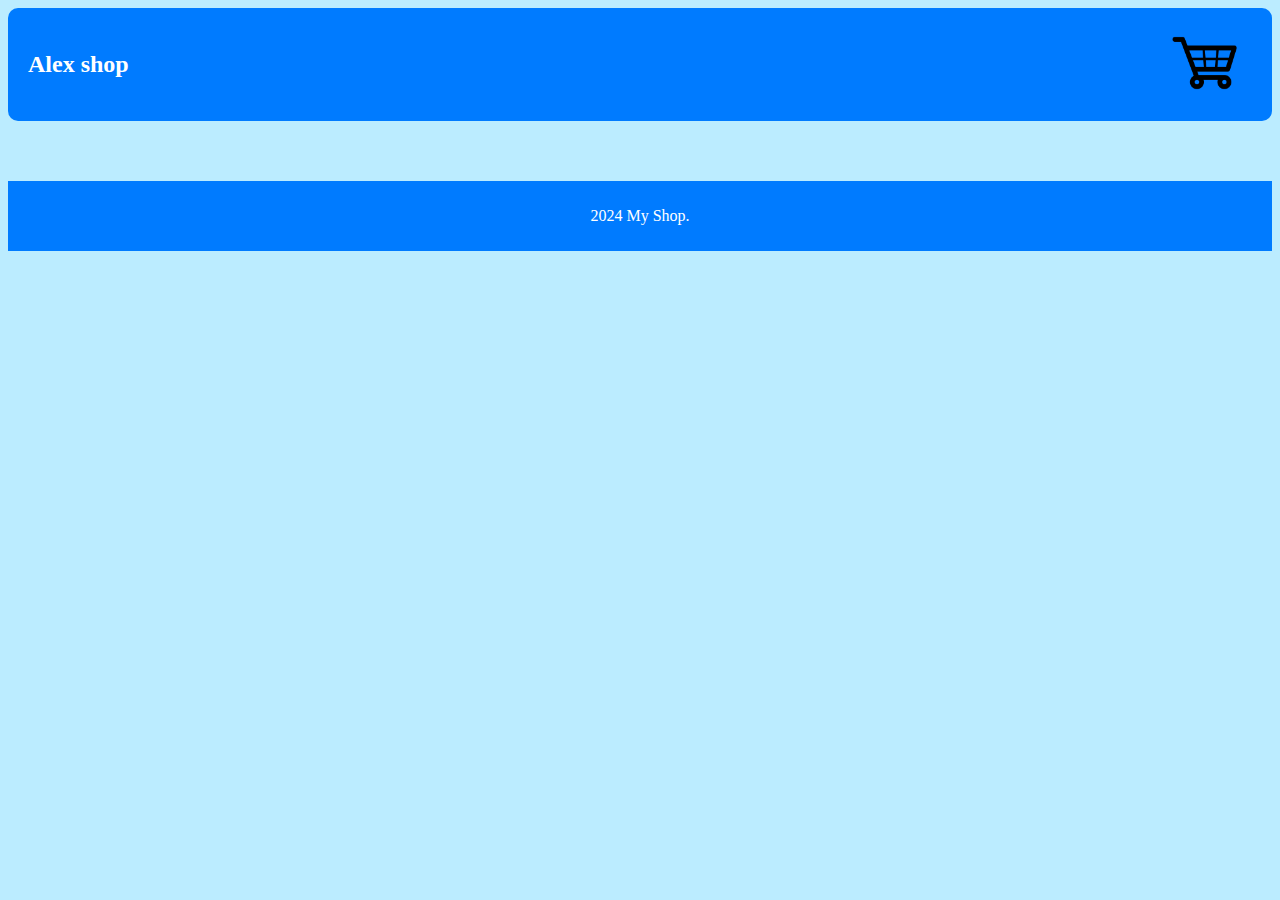
<file: index.html>
<!DOCTYPE html>
<html lang="en">
<head>
    <meta charset="UTF-8">
    <meta name="viewport" content="width=device-width, initial-scale=1.0">
    <title>Shop</title>
    <link rel="stylesheet" href="style.css">
    <script defer src="script.js"></script>
</head>
<body>
    <header>
        <h1>Alex shop</h1>  
        <div id="cart">  
            <button id="cart-button" onclick="openCart()">  
                <img src="img/cart.jpg" id="cartBut">  
            </button>  
            <div id="cart-products" class="hide">  
                Cart is empty  
            </div>  
        </div>  
    </header>
    <main>
        <div id="products-grid">
    
        </div>
    </main>
    <footer>
        <p>2024 My Shop.</p>
    </footer>
</body>
</html>
</file>
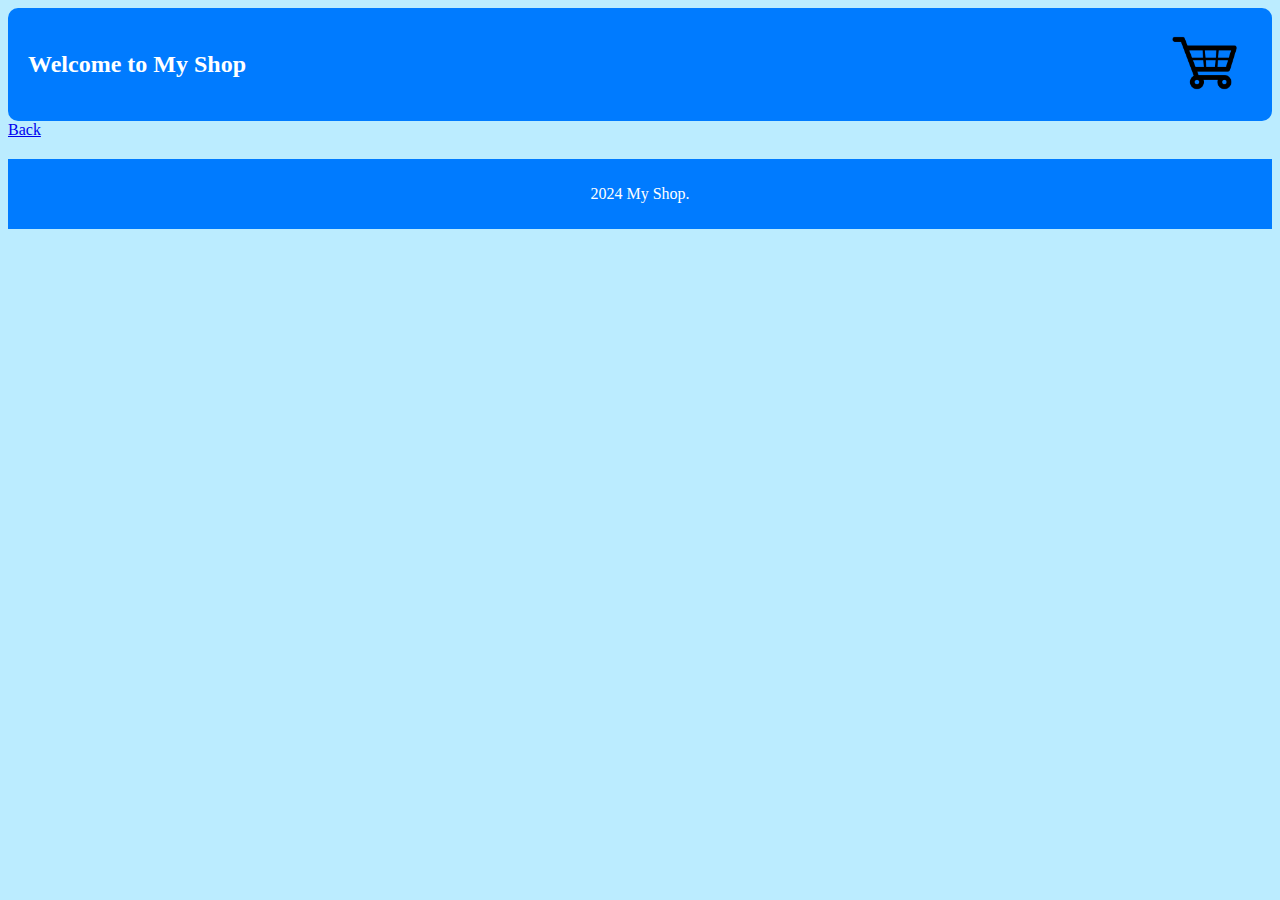
<file: profile.html>
<!DOCTYPE html>
<html lang="en">
<head>
    <meta charset="UTF-8">
    <meta name="viewport" content="width=device-width, initial-scale=1.0">
    <title>Shop</title>
    <link rel="stylesheet" href="style.css">
    <script defer src="profile.js"></script>
</head>
<body>
    <header>
        <h1>Welcome to My Shop</h1>
        <div id="cart">
            <button id="cart-button">
                <img src="img/cart.jpg" alt="">
            </button>
        </div>
    </header>
    <a href="index.html">Back</a>
    <main>
        <div id="profile">

        </div>
        <div id="products">
    
        </div>
    </main>
    <footer>
        <p>2024 My Shop.</p>
    </footer>
</body>
</html>
</file>
<file: style.css>
body {
    background: rgb(187, 236, 255);
}

#cart-button img {  
    width: 80px;  
    height: 80px;  
}  

header {
    background-color: #007bff;
    color: white;
    border-radius: 10px;
    padding: 10px 20px;
    display: flex;
    justify-content: space-between;
    align-items: center;
} 

header h1 {
    font-size: 24px;
    margin: 0;
}

#cart button {  
    border-radius: 50%;  
    background: none;  
    padding: 5px;  
}  


#products-grid {  
    display: grid;  
    grid-template-columns: repeat(auto-fit, minmax(300px, 1fr));  
    gap: 1.5rem;  
    padding: 20px;
    margin: 0 auto;
    max-width: 1200px;
}

.product {
    background: white;
    border-radius: 10px;
    text-align: center;
    padding: 20px;
    transition: transform 0.3s ease, box-shadow 0.3s ease;
}

.product:hover {
    transform: translateY(-10px);
    box-shadow: 0 8px 16px black;
}

.product img {
    width: 100%;
    max-height: 200px;
    border-radius: 10px;
    margin-bottom: 15px;
}

.product h2 {
    color: #007bff;
    font-size: 20px;
    margin: 10px 0;
    font-weight: bold;
}

.product p {
    margin: 10px 0;
    font-size: 16px;
    color: #555;
}

.product .price {
    color: #28a745;
    font-weight: bold;
    font-size: 18px;
    margin-bottom: 15px;
}

.product button {
    background-color: #28a745;
    color: white;
    border: none;
    border-radius: 5px;
    padding: 10px 20px;
    font-size: 14px;
    cursor: pointer;
    transition: background-color 0.3s ease;
}

.product button:hover {
    background-color: #218838;
}

.product a {
    margin-top: 10px;
    text-decoration: none;
    color: #007bff;
    font-weight: bold;
    padding: 5px 10px;
    border-radius: 5px;
    transition: background-color 0.3s ease, color 0.3s ease;
}

.product a:hover {
    background-color: #007bff;
    color: white;
}

.product a:active {
    background-color: #0056b3;
}


footer {
    text-align: center;
    padding: 10px;
    background-color: #007bff;
    color: white;
    margin-top: 20px;
}



.profile {
    display: flex;
    flex-direction: column;
    align-items: center;
    max-width: 500px;
    margin: 20px auto;
    padding: 20px;
    border: 1px solid white;
    border-radius: 10px;
    background-color: rgb(182, 182, 182);
    box-shadow: 0 4px 6px rgba(0, 0, 0, 0.1);
    font-family:sans-serif;
}

.profile-photo {
    width: 300px;
    height: 300px;
    border-radius: 50%;
    border: 2px solid black;
    margin-bottom: 15px;
}

#cart {
    position: relative;
}

#cart-products {
    position: absolute;
    border: 1px solid black;
    border-radius: 0.5rem;
    padding: 10px;
    text-align: left;
    right: 1.3rem;
    left: -15rem;
    top: 120px;
    background-color: white;
    color: black;
    z-index: 10;
}

.cart-photo {
    width: 50px;
}

#cart-button {
    border: none;
    border-radius: 50%;
    cursor: pointer;
    padding: 10px;
}

#cart-button:hover {
    transform: scale(1.1);
    box-shadow: 0 4px 8px rgba(0, 0, 0, 0.5);
}

.hide {
    display: none;
}

#cart-products::before {  
    content: '';  
    border: transparent solid 16px;  
    border-bottom: solid #000 16px;  
    position: relative;  
    top: -2.7rem;  
    left: 16.3rem;  
    z-index: -1;  
}


@media screen and (max-width: 700px){
    #products-grid{
        grid-template-columns: 1fr;  
    }
}
</file>
